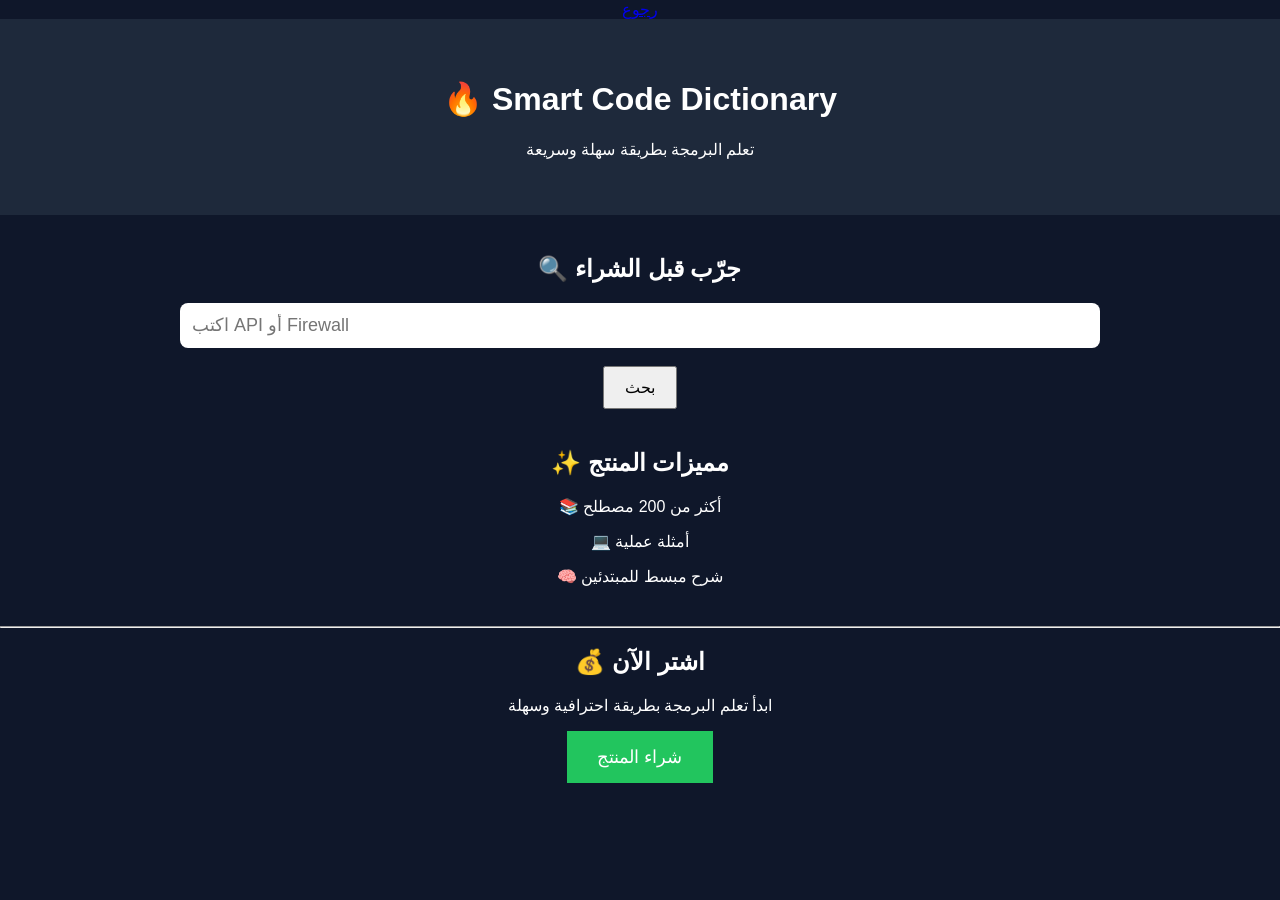
<file: sales.html>
<!DOCTYPE html>
<html lang="ar">
<head>
<meta charset="UTF-8">
  <meta name="viewport" content="width=device-width, initial-scale=1.0">

<title>Smart Code Dictionary</title>
  
<link rel="icon" type="image/png" href="icon.png">
<link rel="apple-touch-icon" href="icon.png">
</head>

<body style="font-family:Arial;background:#0f172a;color:white;text-align:center;margin:0;padding:0;">
  <a href="index.html">رجوع</a>

<!-- العنوان -->
  
<div style="padding:40px;background:#1e293b;">
<h1>🔥 Smart Code Dictionary</h1>
<p>تعلم البرمجة بطريقة سهلة وسريعة</p>
</div>

<!-- تجربة البحث -->
<div style="margin-top:40px;">
<h2>🔍 جرّب قبل الشراء</h2>

<input id="search" placeholder="اكتب API أو Firewall"
style="padding:12px;width:70%;font-size:18px;border-radius:8px;border:none;">

<br><br>

<button onclick="searchTerm()" style="padding:10px 20px;font-size:16px;">
بحث
</button>

<div id="result" style="margin-top:20px;font-size:20px;color:#22c55e;"></div>
</div>

<!-- مميزات -->
<div style="margin-top:40px;">
<h2>✨ مميزات المنتج</h2>
<p>📚 أكثر من 200 مصطلح</p>
<p>💻 أمثلة عملية</p>
<p>🧠 شرح مبسط للمبتدئين</p>
</div>

<!-- شراء -->
<hr style="margin-top:40px;">

<h2>💰 اشتر الآن</h2>

<p>ابدأ تعلم البرمجة بطريقة احترافية وسهلة</p>

<a href="mailto:youremail@gmail.com">
<button style="padding:15px 30px;font-size:18px;background:#22c55e;border:none;color:white;cursor:pointer;">
شراء المنتج
</button>
</a>

<!-- سكربت -->
<script>
function searchTerm(){
let input = document.getElementById("search").value.toLowerCase();

let data = {
"api": "API: ربط الأنظمة ببعض",
"firewall": "Firewall: حماية الشبكات",
"array": "Array: تخزين بيانات متعددة",
"html": "HTML: بناء صفحات الويب"
};

document.getElementById("result").innerText =
data[input] || "غير موجود حالياً - سيتم إضافته قريباً";
}
</script>

</body>
</html>
</file>
